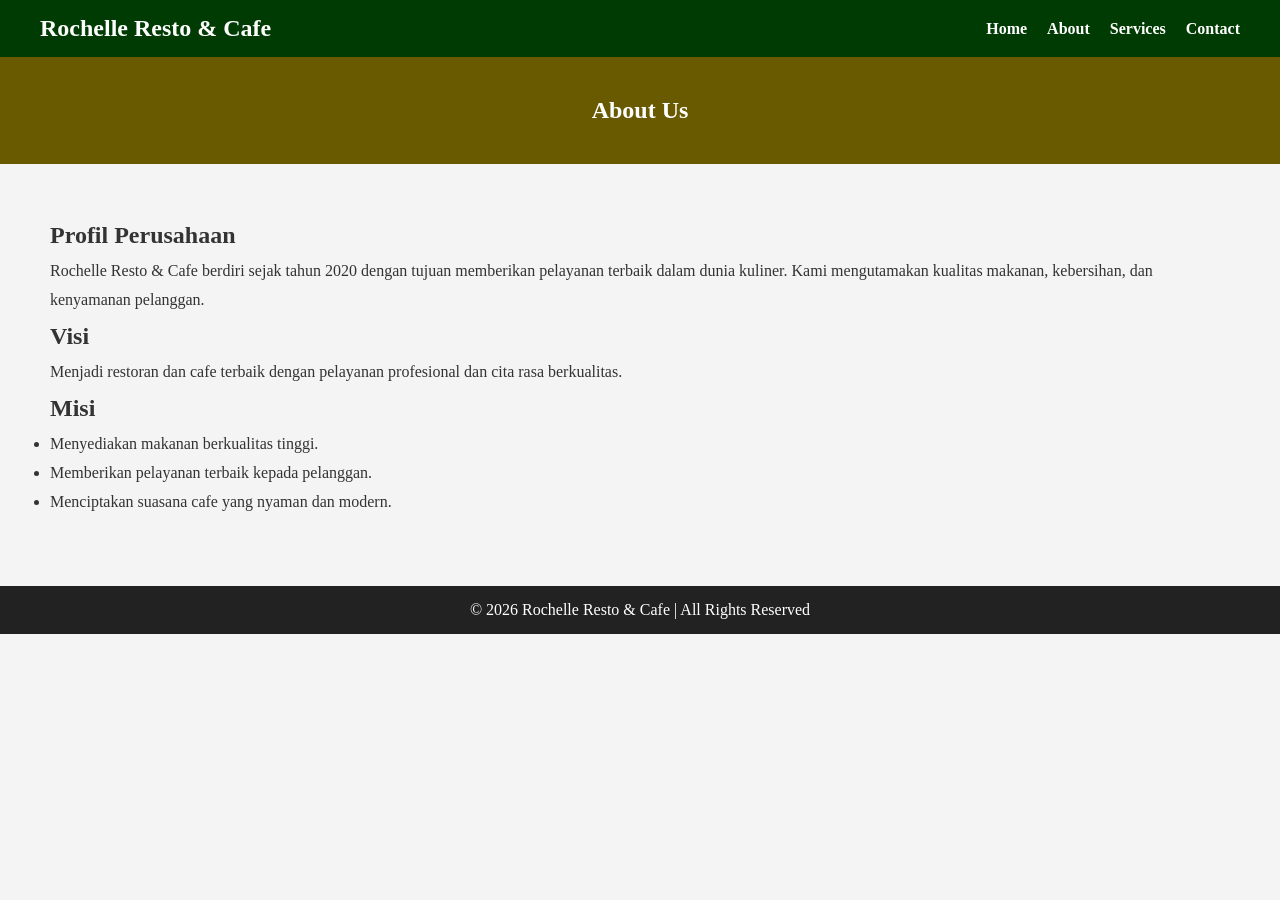
<file: about.html>
<!DOCTYPE html>
<html lang="id">
<head>
    <meta charset="UTF-8">
    <meta name="viewport" content="width=device-width, initial-scale=1.0">
    <title>About - Rochelle Resto & Cafe</title>
    <link rel="stylesheet" href="style.css">
</head>
<body>

    <header>
        <div class="logo">Rochelle Resto & Cafe</div>
        <nav>
            <ul>
                <li><a href="index.html">Home</a></li>
                <li><a href="about.html">About</a></li>
                <li><a href="services.html">Services</a></li>
                <li><a href="contact.html">Contact</a></li>
            </ul>
        </nav>
    </header>

    <section class="page-title">
        <h1>About Us</h1>
    </section>

    <section class="content">
        <h2>Profil Perusahaan</h2>
        <p>
            Rochelle Resto & Cafe berdiri sejak tahun 2020 dengan tujuan memberikan pelayanan terbaik dalam dunia kuliner.
            Kami mengutamakan kualitas makanan, kebersihan, dan kenyamanan pelanggan.
        </p>

        <h2>Visi</h2>
        <p>
            Menjadi restoran dan cafe terbaik dengan pelayanan profesional dan cita rasa berkualitas.
        </p>

        <h2>Misi</h2>
        <ul>
            <li>Menyediakan makanan berkualitas tinggi.</li>
            <li>Memberikan pelayanan terbaik kepada pelanggan.</li>
            <li>Menciptakan suasana cafe yang nyaman dan modern.</li>
        </ul>
    </section>

    <footer>
        <p>© 2026 Rochelle Resto & Cafe | All Rights Reserved</p>
    </footer>

</body>
</html>
</file>
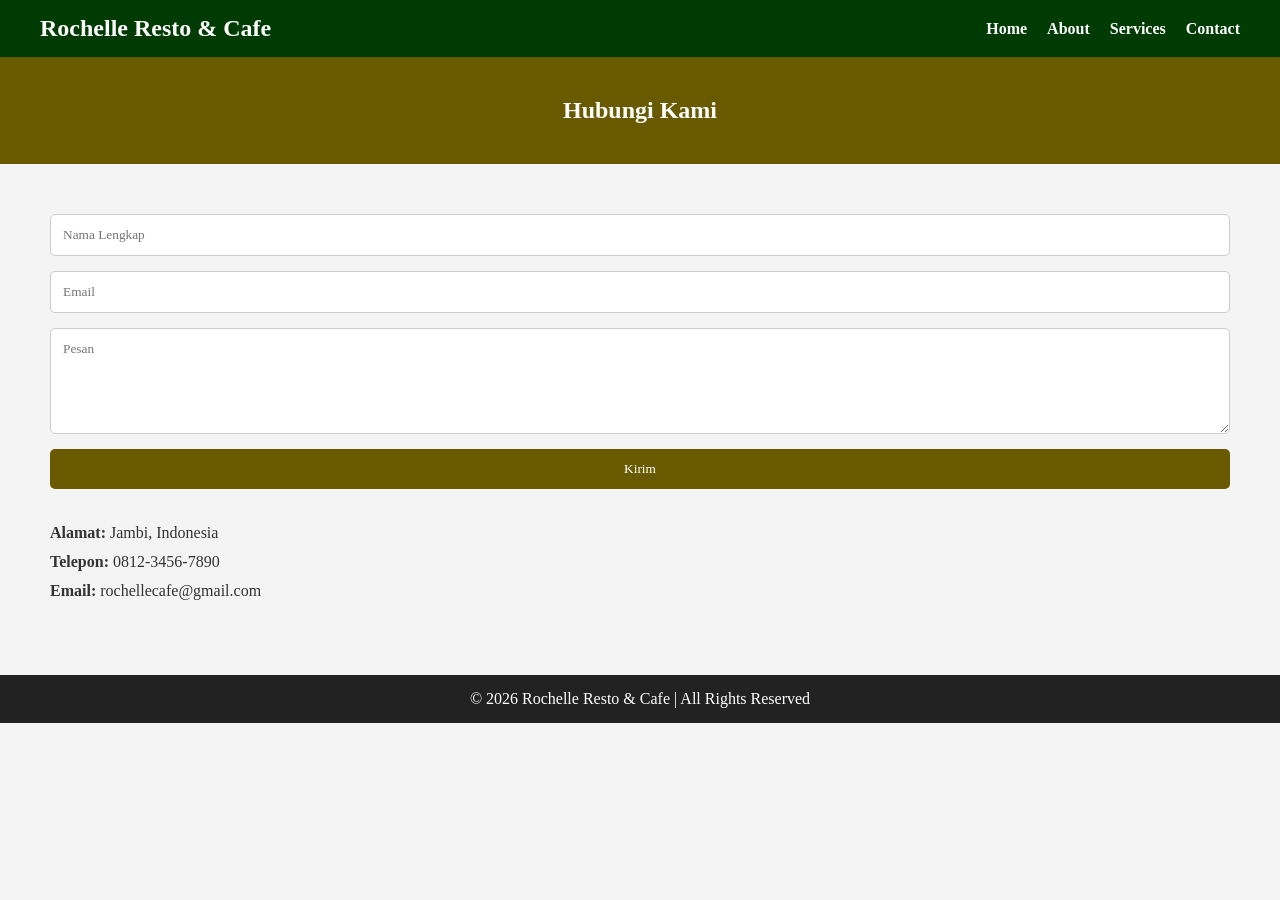
<file: contact.html>
<!DOCTYPE html>
<html lang="id">
<head>
    <meta charset="UTF-8">
    <meta name="viewport" content="width=device-width, initial-scale=1.0">
    <title>Contact - Rochelle Resto & Cafe</title>
    <link rel="stylesheet" href="style.css">
</head>
<body>

    <header>
        <div class="logo">Rochelle Resto & Cafe</div>
        <nav>
            <ul>
                <li><a href="index.html">Home</a></li>
                <li><a href="about.html">About</a></li>
                <li><a href="services.html">Services</a></li>
                <li><a href="contact.html">Contact</a></li>
            </ul>
        </nav>
    </header>

    <section class="page-title">
        <h1>Hubungi Kami</h1>
    </section>

    <section class="content">
        <form>
            <input type="text" placeholder="Nama Lengkap" required>
            <input type="email" placeholder="Email" required>
            <textarea rows="5" placeholder="Pesan"></textarea>
            <button type="submit">Kirim</button>
        </form>

        <div class="contact-info">
            <p><strong>Alamat:</strong> Jambi, Indonesia</p>
            <p><strong>Telepon:</strong> 0812-3456-7890</p>
            <p><strong>Email:</strong> rochellecafe@gmail.com</p>
        </div>
    </section>

    <footer>
        <p>© 2026 Rochelle Resto & Cafe | All Rights Reserved</p>
    </footer>

</body>
</html>
</file>
<file: style.css>
* {
    margin: 0;
    padding: 0;
    box-sizing: border-box;
    font-family: 'Times New Roman', Times, sans-serif;
}

body {
    background: #f4f4f4;
    color: #333;
}

header {
    background: #003b03;
    color: white;
    padding: 15px 40px;
    display: flex;
    justify-content: space-between;
    align-items: center;
}

.logo {
    font-size: 24px;
    font-weight: bold;
}

nav ul {
    list-style: none;
    display: flex;
}

nav ul li {
    margin-left: 20px;
}

nav ul li a {
    text-decoration: none;
    color: white;
    font-weight: bold;
}

.hero {
    height: 90vh;
    background: linear-gradient(rgba(0,0,0,0.5), rgba(0,0,0,0.5)),
    url('https://images.unsplash.com/photo-1517248135467-4c7edcad34c4?q=80&w=1200') center/cover;
    display: flex;
    flex-direction: column;
    justify-content: center;
    align-items: center;
    color: white;
    text-align: center;
    padding: 20px;
}

.hero h1 {
    font-size: 48px;
    margin-bottom: 20px;
}

.hero p {
    font-size: 20px;
    margin-bottom: 20px;
}

.btn {
    background: #ffe600;
    color: black;
    padding: 12px 25px;
    text-decoration: none;
    border-radius: 5px;
    font-weight: bold;
}

.content {
    padding: 50px;
    line-height: 1.8;
}

.page-title {
    background: #695a00;
    color: white;
    text-align: center;
    padding: 40px;
}

.cards {
    display: flex;
    gap: 20px;
    padding: 50px;
    justify-content: center;
    flex-wrap: wrap;
}

.card {
    background: white;
    padding: 25px;
    width: 300px;
    border-radius: 10px;
    box-shadow: 0 4px 8px rgba(0,0,0,0.1);
    text-align: center;
}

form {
    display: flex;
    flex-direction: column;
    gap: 15px;
    margin-bottom: 30px;
}

input,
textarea {
    padding: 12px;
    border: 1px solid #ccc;
    border-radius: 5px;
}

button {
    background: #695a00;
    color: white;
    border: none;
    padding: 12px;
    border-radius: 5px;
    cursor: pointer;
}

footer {
    background: #222;
    color: white;
    text-align: center;
    padding: 15px;
    margin-top: 20px;
}

@media(max-width: 768px) {
    header {
        flex-direction: column;
    }

    nav ul {
        margin-top: 10px;
        flex-direction: column;
        text-align: center;
    }

    nav ul li {
        margin: 10px 0;
    }

    .hero h1 {
        font-size: 32px;
    }
}
.service img {
    width: 10px;
    height: 200px;
    object-fit: cover;
}
</file>
